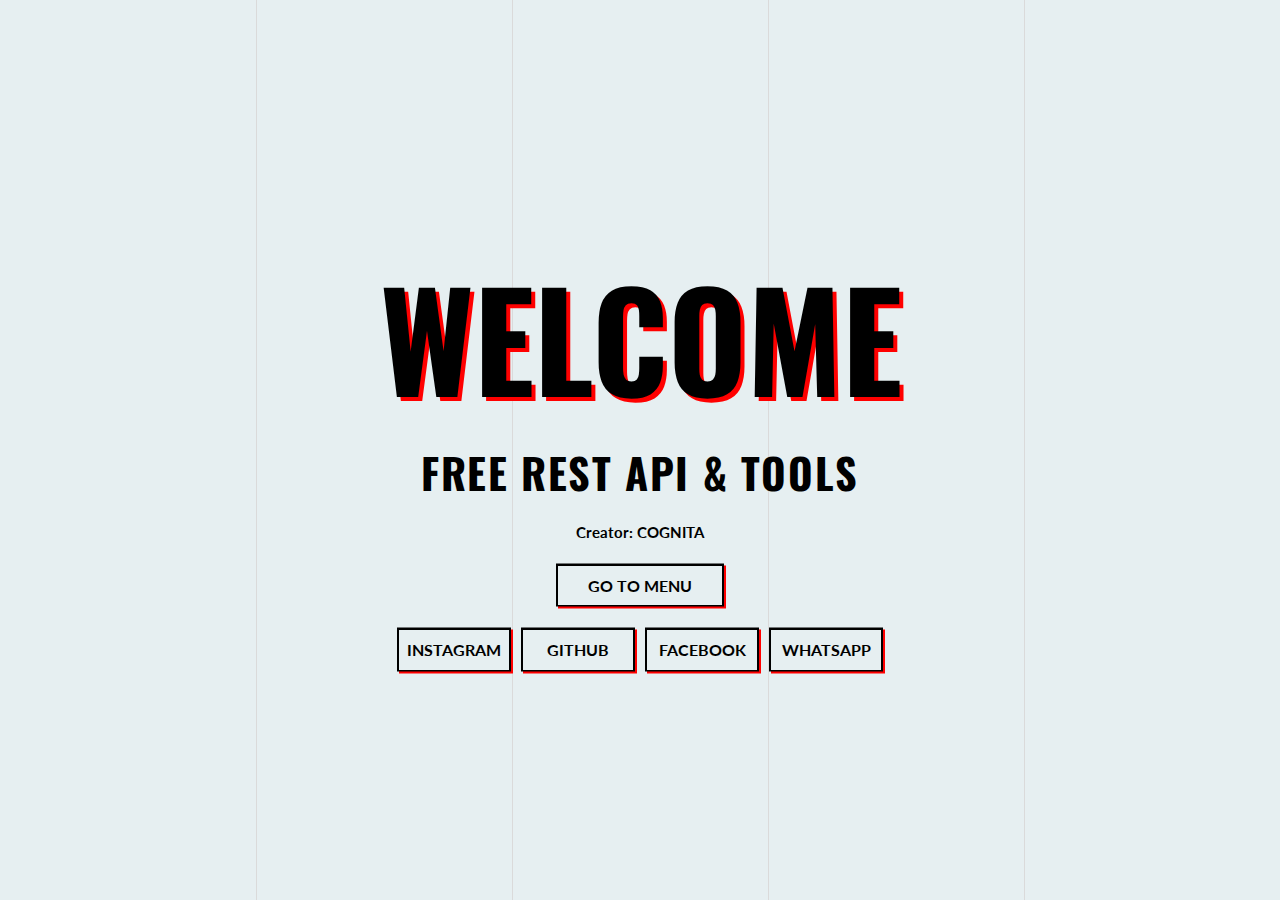
<file: template/index.html>
<!DOCTYPE html>
<html lang="id">
    <head>
        <title>KUV API</title>
        <meta charset="UTF-8" />
        <meta http-equiv="X-UA-Compatible" content="IE=edge,chrome=1"/>
        <meta name="viewport" content="width=device-width, initial-scale=0.5, maximum-scale=1.0, user-scalable=0"/>
        <meta name="author" content="COGNITA"/>
        <meta name="description" content="FREE REST API">
        
        <link rel="manifest" href="/static/icon/manifest.json">
        <link rel="apple-touch-icon" sizes="72x72" href="/static/icon/profile.png">
        <link rel="apple-touch-icon" sizes="120x120" href="/static/icon/profile.png">
        <link rel="apple-touch-icon" sizes="152x152" href="/static/icon/profile.png">
        <link rel="apple-touch-icon" sizes="180x180" href="/static/icon/profile.png">
        <link rel="icon" type="image/png" sizes="16x16" href="/static/icon/profile.png">
        <link rel="icon" type="image/png" sizes="32x32" href="/static/icon/profile.png">
        <link rel="icon" type="image/png" sizes="96x96" href="/static/icon/profile.png">
        <link rel="icon" type="image/png" sizes="192x192" href="/static/icon/profile.png">
        <link rel="shortcut icon" type="image/x-icon" href="/static/icon/profile.ico">
        
      <link rel="stylesheet" href="/static/css/errorpage.css"/>
      <link rel="stylesheet" href="/static/fontawesome/css/all.min.css"/>
      <link rel="stylesheet" href="https://fonts.googleapis.com/css?family=Lato:400">
      <link rel="stylesheet" href="https://fonts.googleapis.com/css?family=Oswald:700">
      <audio autoplay="autoplay" hidden="hidden" src="https://d.top4top.io/m_1967gaax90.mp3"></audio>
    </head>
    <body>
      <div id="notfound">
        <div class="notfound-bg">
          <div></div>
          <div></div>
          <div></div>
          <div></div>
        </div>
        <div class="notfound">
          <div class="notfound-index">
            <h1>WELCOME</h1>
          </div>
          <h2>FREE REST API & TOOLS</h2>
          <p>Creator: COGNITA</p>
          <a href="https://killernetsukotatsumaki.herokuapp.com/api">GO TO MENU</a>
          <div class="notfound-social">
            <a href="https://instagram.com/rinkashikimoz_">Instagram</a>
            <a href="https://github.com/KUVIANTIINDONESIANET">Github</a>
            <a href="https://facebook.com/Rinkashikimo Gaming">Facebook</a>
            <a href="https://wa.me/6287717710182">Whatsapp</a>
          </div>
        </div>
      </div>
    </body>
</html>
</file>
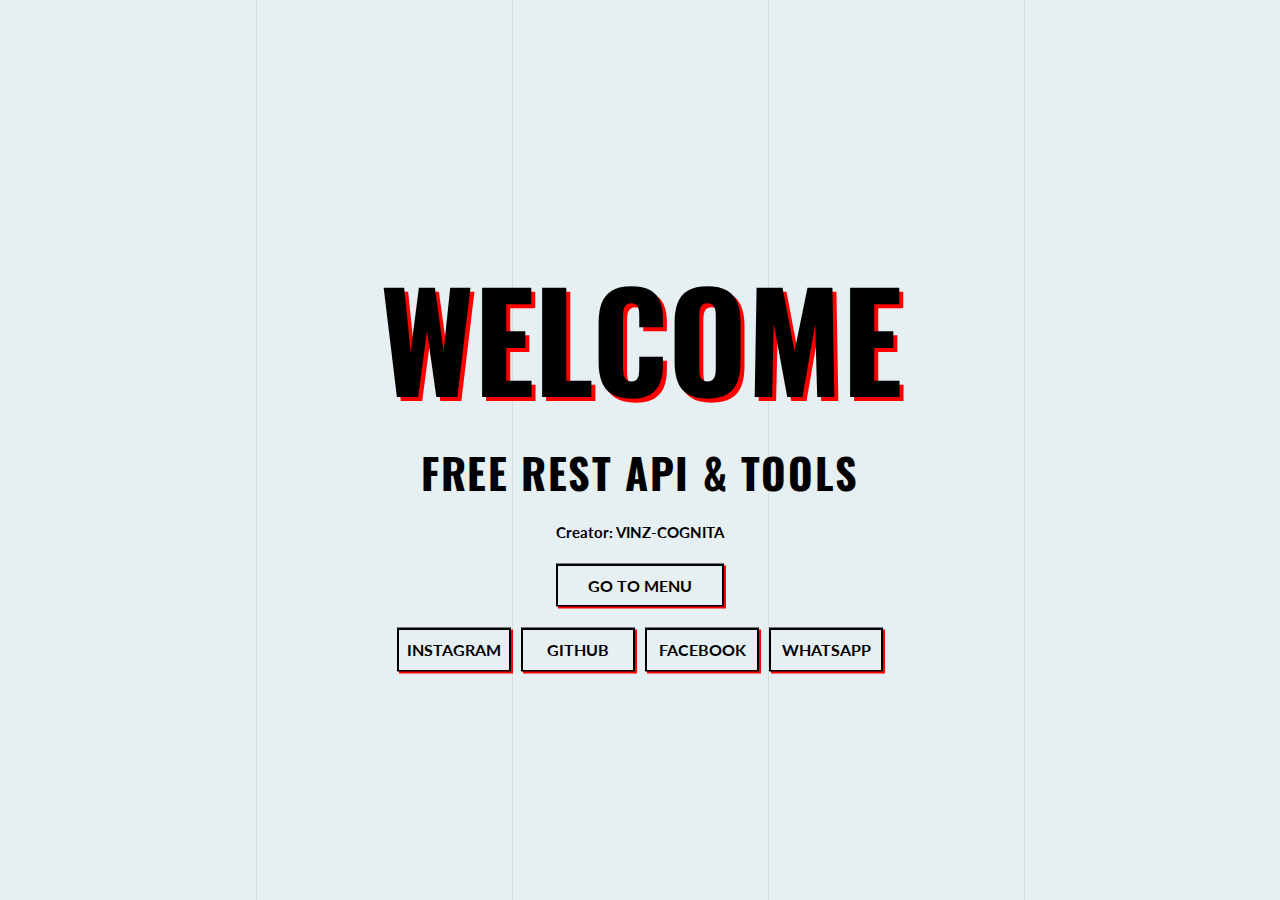
<file: templates/index.html>
<!DOCTYPE html>
<html lang="id">
    <head>
        <title>Vinz-Cognita API </title>
        <meta charset="UTF-8" />
        <meta http-equiv="X-UA-Compatible" content="IE=edge,chrome=1"/>
        <meta name="viewport" content="width=device-width, initial-scale=0.5, maximum-scale=1.0, user-scalable=0"/>
        <meta name="author" content="Adithya"/>
        <meta name="description" content="Adithya Api">
        
        <link rel="manifest" href="/static/icon/manifest.json">
        <link rel="apple-touch-icon" sizes="72x72" href="/static/icon/profile.png">
        <link rel="apple-touch-icon" sizes="120x120" href="/static/icon/profile.png">
        <link rel="apple-touch-icon" sizes="152x152" href="/static/icon/profile.png">
        <link rel="apple-touch-icon" sizes="180x180" href="/static/icon/profile.png">
        <link rel="icon" type="image/png" sizes="16x16" href="/static/icon/profile.png">
        <link rel="icon" type="image/png" sizes="32x32" href="/static/icon/profile.png">
        <link rel="icon" type="image/png" sizes="96x96" href="/static/icon/profile.png">
        <link rel="icon" type="image/png" sizes="192x192" href="/static/icon/profile.png">
        <link rel="shortcut icon" type="image/x-icon" href="/static/icon/profile.ico">
        
      <link rel="stylesheet" href="/static/css/errorpage.css"/>
      <link rel="stylesheet" href="/static/fontawesome/css/all.min.css"/>
      <link rel="stylesheet" href="https://fonts.googleapis.com/css?family=Lato:400">
      <link rel="stylesheet" href="https://fonts.googleapis.com/css?family=Oswald:700">
      <audio autoplay="autoplay" hidden="hidden" src="http://www.jplayer.org/audio/mp3/Miaow-snip-Stirring-of-a-fool.mp3"></audio>
    </head>
    <body>
      <div id="notfound">
        <div class="notfound-bg">
          <div></div>
          <div></div>
          <div></div>
          <div></div>
        </div>
        <div class="notfound">
          <div class="notfound-index">
            <h1>WELCOME</h1>
          </div>
          <h2>FREE REST API & TOOLS</h2>
          <p>Creator: VINZ-COGNITA</p>
          <a href="https://vinzcognita-key.herokuapp.com/api">GO TO MENU</a>
          <div class="notfound-social">
            <a href="https://instagram.com/adithyanababan">Instagram</a>
            <a href="https://github.com/Adithyaganteng">Github</a>
            <a href="https://github.com/Adithyaganteng">Facebook</a>
            <a href="https://wa.me/6285763871819">Whatsapp</a>
          </div>
        </div>
      </div>
    </body>
</html>
</file>
<file: static/css/errorpage.css>
{
  -webkit-box-sizing: border-box;
          box-sizing: border-box;
}

body {
  padding: 0;
  margin: 0;
}

#notfound {
  position: relative;
  height: 100vh;
  background: #E6EFF1;
}

#notfound .notfound {
  position: absolute;
  left: 50%;
  top: 50%;
  -webkit-transform: translate(-50%, -50%);
      -ms-transform: translate(-50%, -50%);
          transform: translate(-50%, -50%);
}

#notfound .notfound-bg {
  position: absolute;
  left: 0;
  right: 0;
  top: 0;
  bottom: 0;
  overflow: hidden;
}

#notfound .notfound-bg>div {
  position: absolute;
  top: 0;
  bottom: 0;
  width: 1px;
  background-color: #dadada;
}

#notfound .notfound-bg>div:nth-child(1) {
  left: 20%;
}

#notfound .notfound-bg>div:nth-child(2) {
  left: 40%
}

#notfound .notfound-bg>div:nth-child(3) {
  left: 60%
}

#notfound .notfound-bg>div:nth-child(4) {
  left: 80%
}

#notfound .notfound-bg>div:after {
  content: '';
  position: absolute;
  top: 0px;
  left: -0.5px;
  -webkit-transform: translateY(-160px);
      -ms-transform: translateY(-160px);
          transform: translateY(-160px);
  height: 160px;
  width: 2px;
  background-color: #ff0000;
}

@-webkit-keyframes drop {
  90% {
    height: 20px;
  }
  100% {
    height: 160px;
    -webkit-transform: translateY(calc(100vh + 160px));
            transform: translateY(calc(100vh + 160px));
  }
}

@keyframes drop {
  90% {
    height: 20px;
  }
  100% {
    height: 160px;
    -webkit-transform: translateY(calc(100vh + 160px));
            transform: translateY(calc(100vh + 160px));
  }
}

#notfound .notfound-bg>div:nth-child(1):after {
  -webkit-animation: drop 3s infinite linear;
          animation: drop 3s infinite linear;
  -webkit-animation-delay: 0.2s;
          animation-delay: 0.2s;
}

#notfound .notfound-bg>div:nth-child(2):after {
  -webkit-animation: drop 2s infinite linear;
          animation: drop 2s infinite linear;
  -webkit-animation-delay: 0.7s;
          animation-delay: 0.7s;
}

#notfound .notfound-bg>div:nth-child(3):after {
  -webkit-animation: drop 3s infinite linear;
          animation: drop 3s infinite linear;
  -webkit-animation-delay: 0.9s;
          animation-delay: 0.9s;
}

#notfound .notfound-bg>div:nth-child(4):after {
  -webkit-animation: drop 2s infinite linear;
          animation: drop 2s infinite linear;
  -webkit-animation-delay: 1.2s;
          animation-delay: 1.2s;
}

.notfound {
  max-width: 520px;
  width: 100%;
  text-align: center;
}

.notfound .notfound-index {
  height: 210px;
  line-height: 210px;
}

.notfound .notfound-index h1 {
  font-family: 'Oswald', sans-serif;
  font-size: 135px;
  font-weight: bold;
  margin: 0px;
  text-shadow: 4px 4px 0px #ff0000;
}

.notfound .notfound-error {
  height: 210px;
  line-height: 210px;
}

.notfound .notfound-error h1 {
  font-family: 'Oswald', sans-serif;
  font-size: 188px;
  font-weight: bold;
  margin: 0px;
  text-shadow: 4px 4px 0px #ff0000;
}

.notfound h2 {
  font-family: 'Oswald', sans-serif;
  font-size: 42px;
  font-weight: bold;
  margin: 0;
  text-transform: uppercase;
  letter-spacing: 1.6px;
}

.notfound p {
  font-family: 'Lato', sans-serif;
  color: #000;
  font-size: 15px;
  font-weight: bold;
  margin-top: 20px;
  margin-bottom: 25px;
}

.notfound a {
  font-family: 'Lato', sans-serif;
  padding: 10px 30px;
  display: inline-block;
  color: #000;
  font-weight: bold;
  text-transform: uppercase;
  -webkit-box-shadow: 0px 0px 0px 2px #000, 2px 2px 0px 2px #ff0000;
          box-shadow: 0px 0px 0px 2px #000, 2px 2px 0px 2px #ff0000;
  text-decoration: none;
  -webkit-transition: 0.2s all;
  transition: 0.2s all;
}

.notfound a:hover {
  background-color: #00ffc0;
  -webkit-box-shadow: 0px 0px 0px 0px #000, 0px 0px 0px 2px #ff0000;
          box-shadow: 0px 0px 0px 0px #000, 0px 0px 0px 2px #ff0000;
}

.notfound-social {
  margin-top: 25px;
}

.notfound-social>a {
  width: 110px;
  height: 40px;
  line-height: 40px;
  padding: 0px;
  margin: 0px 5px;
}

.notfound-social>a:hover {
  background-color: #00ffc0;
  -webkit-box-shadow: 0px 0px 0px 0px #000, 0px 0px 0px 2px #ff0000;
          box-shadow: 0px 0px 0px 0px #000, 0px 0px 0px 2px #ff0000;
}

@media only screen and (max-width: 480px) {
  .notfound .notfound-error {
    height: 122px;
    line-height: 122px;
  }
  .notfound .notfound-error h1 {
    font-size: 122px;
  }
  .notfound h2 {
    font-size: 26px;
  }
}
</file>
